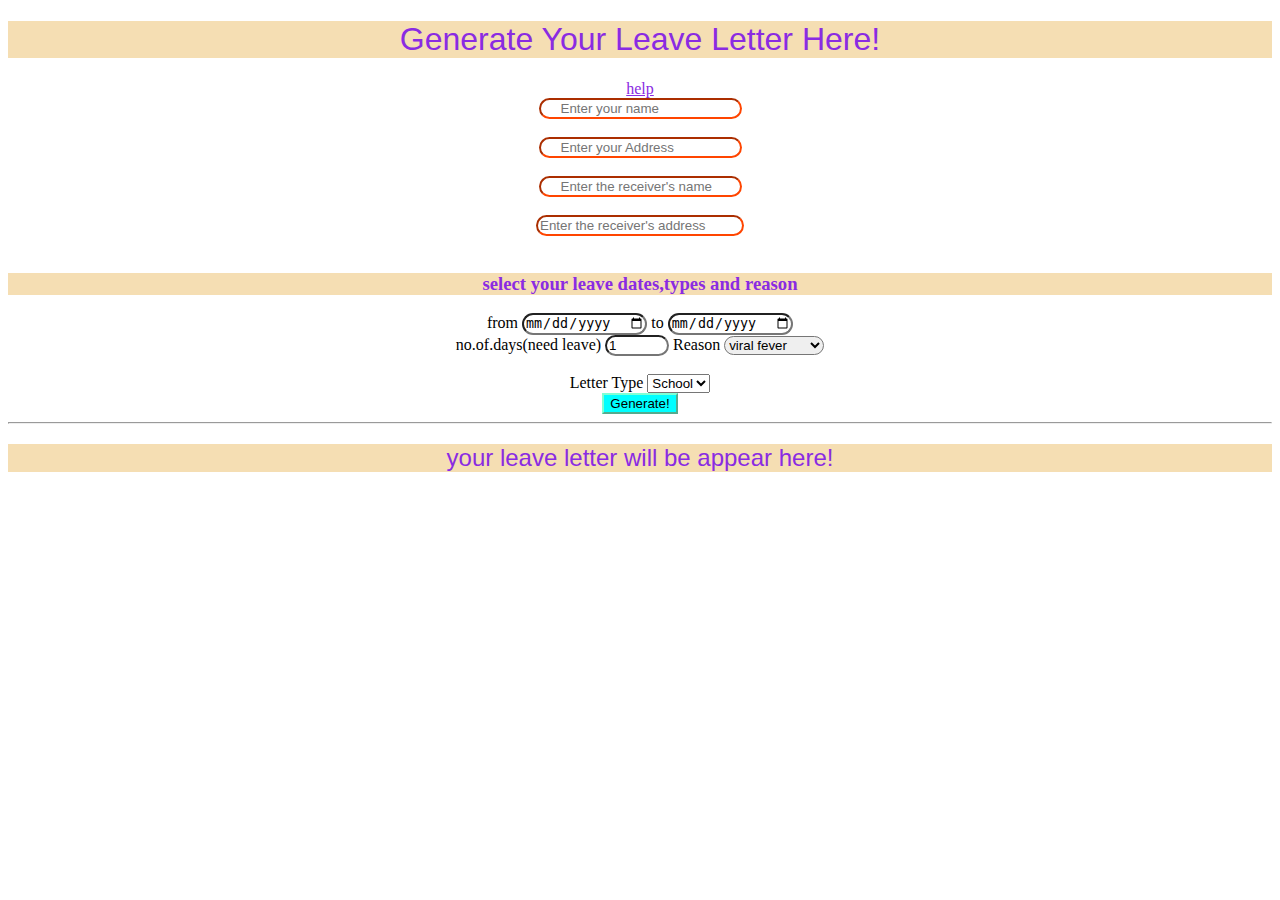
<file: index.html>
<!DOCTYPE html>
<html lang="en">
<head>
    <meta charset="UTF-8">
    <meta http-equiv="X-UA-Compatible" content="IE=edge">
    <meta name="viewport" content="width=device-width, initial-scale=1.0">
    <title>Leave Letter Generator</title>
    <link rel = "stylesheet" href = "style.css">
    <link rel="shortcut icon" type="image/x-icon" href="n_icon.ico" />
</head>
<body>
    
    <h1 id = "heading">Generate Your Leave Letter Here!</h1>
    <!--<img src = "paper.png" id = "bgimg"-->
    <center>
    <a id = "help" href = "help.html">help</a>
    <input type = "text" placeholder="Enter your name" id = "name_input">
    <br>
    <input type="text" placeholder="Enter your Address" id = "address_input">
    <br>
    <input type = "text" id = "receiver_name_input" placeholder="Enter the receiver's name">
    <br>
    <input type = "text" id = "receiver_address_input" placeholder="Enter the receiver's address">
    <br>  
    <h3 id="heading_from_to">select your leave dates,types and reason</h3>
    <label for="fromdate">from</label>
    <input type = "date"id = "fromdate"  >  
    <label for = todate>to</label>
    <input type = "date"id = "todate" ><br>
    <label for = "total_days">no.of.days(need leave)</label>
    <input type="number" id = "total_days" placeholder="select the number of days" value = 1 min="1" max="100">
    <label>Reason</label>
    <select id = "reason">
            <option>viral fever</option>
            <option>function</option>
            <option>personal</option>
            <option>others</option>
        </select><br><br>
        <label>Letter Type</label>
    <select id = "pro">
        <option>School</option>
        <option>Office</option>
    </select><br>
        <button  type = "submit" id = "submit" onclick="Generate()">Generate!</button>
        
    </center>
    <hr id = "horizontal_line"></hr>
    <h2 id="yours">your leave letter will be appear here!</h2>
    
    <p id="From">
        
        <div id = "Fromdiv">
            
        </div>
    </p><br><br>
    <p id = "To">
        <div id = "Todiv">
            

        </div>

    </p>
    <br><br>
    <p id = "content">
        
        <div id = "Contentdiv">
            
        </div>
    </p>
    <p id = "tq">
        <div id = "Tqdiv">
            

        </div>


    </p>
    <p id = "by">
        <div id = "bydiv">
       
           
            

        </div>
        <div id = "tqname"></div>

    </p>
<script type="text/javascript" src="script.js"></script>

</body>
</html>
</file>
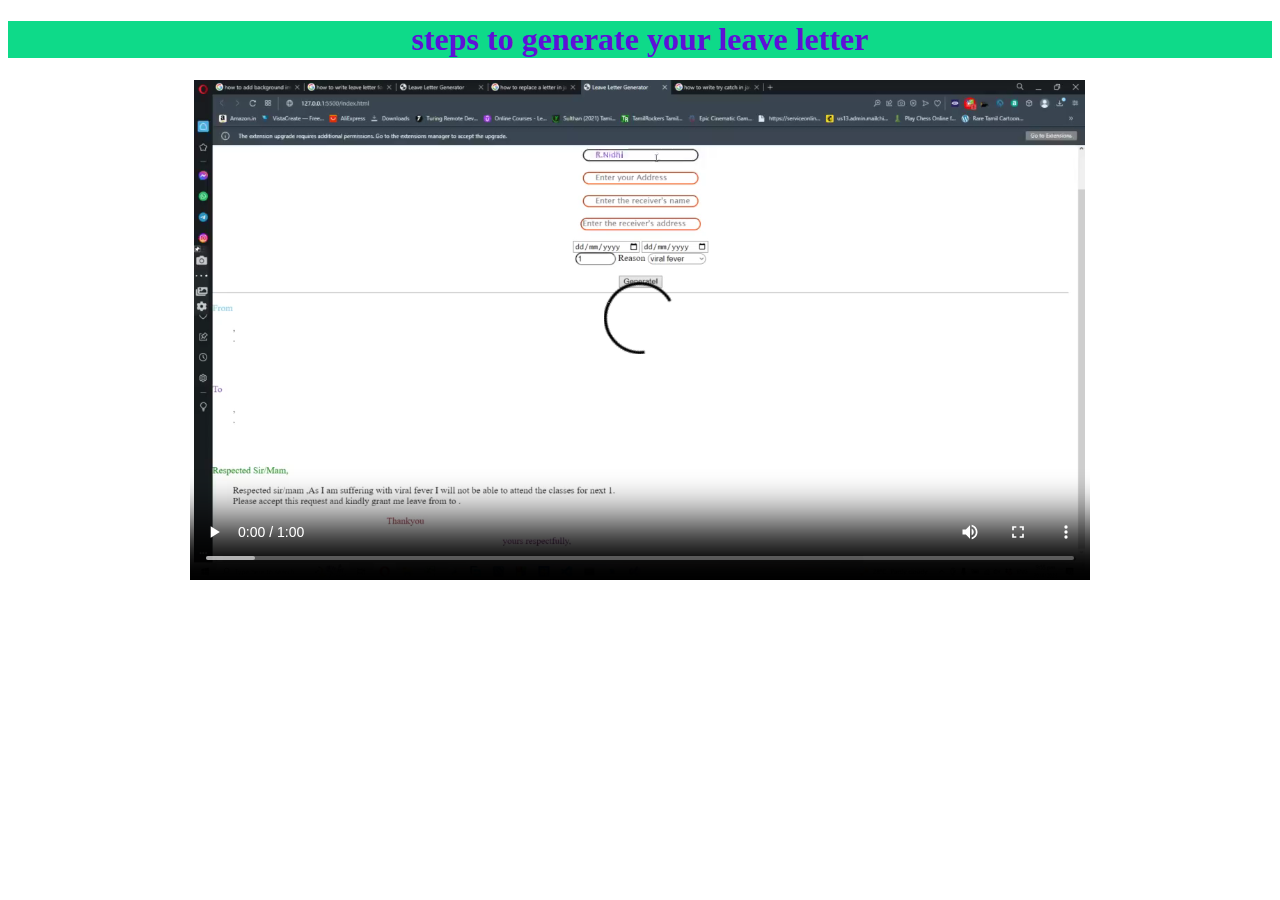
<file: help.html>
<!DOCTYPE html>
<html lang="en">
<head>
    <meta charset="UTF-8">
    <meta http-equiv="X-UA-Compatible" content="IE=edge">
    <meta name="viewport" content="width=device-width, initial-scale=1.0">
    <title>Leave Letter Generator</title>
    <link href = "style.css" rel = "stylesheet">
</head>
<body>
    <center>
        <h1 id = "h1help">steps to generate your leave letter</h1>
        <video id = "vid" src="help.mp4"  controls = "visible"></video>
    </center>
    <script src = "script.js" type = "javascript"></script>
    
</body>
</html>
</file>
<file: style.css>
#heading{
    font-weight: lighter;
    font-family: 'Lucida Sans', 'Lucida Sans Regular', 'Lucida Grande', 'Lucida Sans Unicode', Geneva, Verdana, sans-serif;
    display: flex;
    justify-content: center;
    align-items: center;
    color: blueviolet;
    background-color:wheat;
    max-width: auto;
    min-width: auto;
}
#heading_from_to{
    color:blueviolet;
    background-color: wheat;
}
#h1help{
    color: rgb(95, 16, 215);
    background-color: rgb(14, 218, 137);
    
}
#vid{
    width: 900px;
    height: 500px;
}
#name_input{
    font-weight: lighter;
    font-family: 'Lucida Sans', 'Lucida Sans Regular', 'Lucida Grande', 'Lucida Sans Unicode', Geneva, Verdana, sans-serif;
    display: flex;
    justify-content: center;
    align-items: center;
    color: blueviolet;
    padding-left: 20px;
    max-width: auto;
    min-width: auto;
   border-color:orangered;
   border-radius: 20px;
}
#help{
    color:blueviolet;
}
#address_input{
    font-weight: lighter;
    font-family: 'Lucida Sans', 'Lucida Sans Regular', 'Lucida Grande', 'Lucida Sans Unicode', Geneva, Verdana, sans-serif;
    display: flex;
    justify-content: center;
    align-items: center;
    color: blueviolet;
    padding-left: 20px;
    max-width: auto;
    min-width: auto;
    border-color:orangered;
   border-radius: 20px;
}
#receiver_name_input{
    font-weight: lighter;
    font-family: 'Lucida Sans', 'Lucida Sans Regular', 'Lucida Grande', 'Lucida Sans Unicode', Geneva, Verdana, sans-serif;
    display: flex;
    justify-content: center;
    align-items: center;
    color: blueviolet;
    padding-left: 20px;
    max-width: auto;
    min-width: auto;
    border-color:orangered;
   border-radius: 20px;
}
#receiver_address_input{
    font-weight: lighter;
    font-family: 'Lucida Sans', 'Lucida Sans Regular', 'Lucida Grande', 'Lucida Sans Unicode', Geneva, Verdana, sans-serif;
    display: flex;
    justify-content: center;
    align-items: center;
    color: blueviolet;
    
    width:200px;
    border-color:orangered;
   border-radius: 20px;
}
#reason{
    border-radius: 20px;
    width: 100px;
}
#Fromdiv{
    
    padding-left:35px ;

    
}

#Todiv{
    padding-left:35px ;
}
#Contentdiv{
    padding-left:35px ;
}
#Tqdiv{
    color: brown;
    padding-left: 150px;
}
#tqname{
    padding-left:310px;
}
#content{
    color:green;

}
#From{
    
    color:green;

}
#fromdate{
    border-radius:20px;
}
#todate{
    border-radius:20px;
}
#submit{
    border-color:aquamarine;
    background-color: aqua;
}
#To{
    color:green;
}
#bydiv{
    position: relative;
    padding-left: 300px;
    color: darkmagenta;
    
}

#total_days{
    border-radius: 200px;
}
#horizontal_line{
    color:cornflowerblue ;
}
#yours{
    
    font-weight: lighter;
    font-family: 'Lucida Sans', 'Lucida Sans Regular', 'Lucida Grande', 'Lucida Sans Unicode', Geneva, Verdana, sans-serif;
    display: flex;
    justify-content: center;
    align-items: center;
    color: blueviolet;
    background-color:wheat;
    max-width: auto;
    min-width: auto;
   
}
</file>
